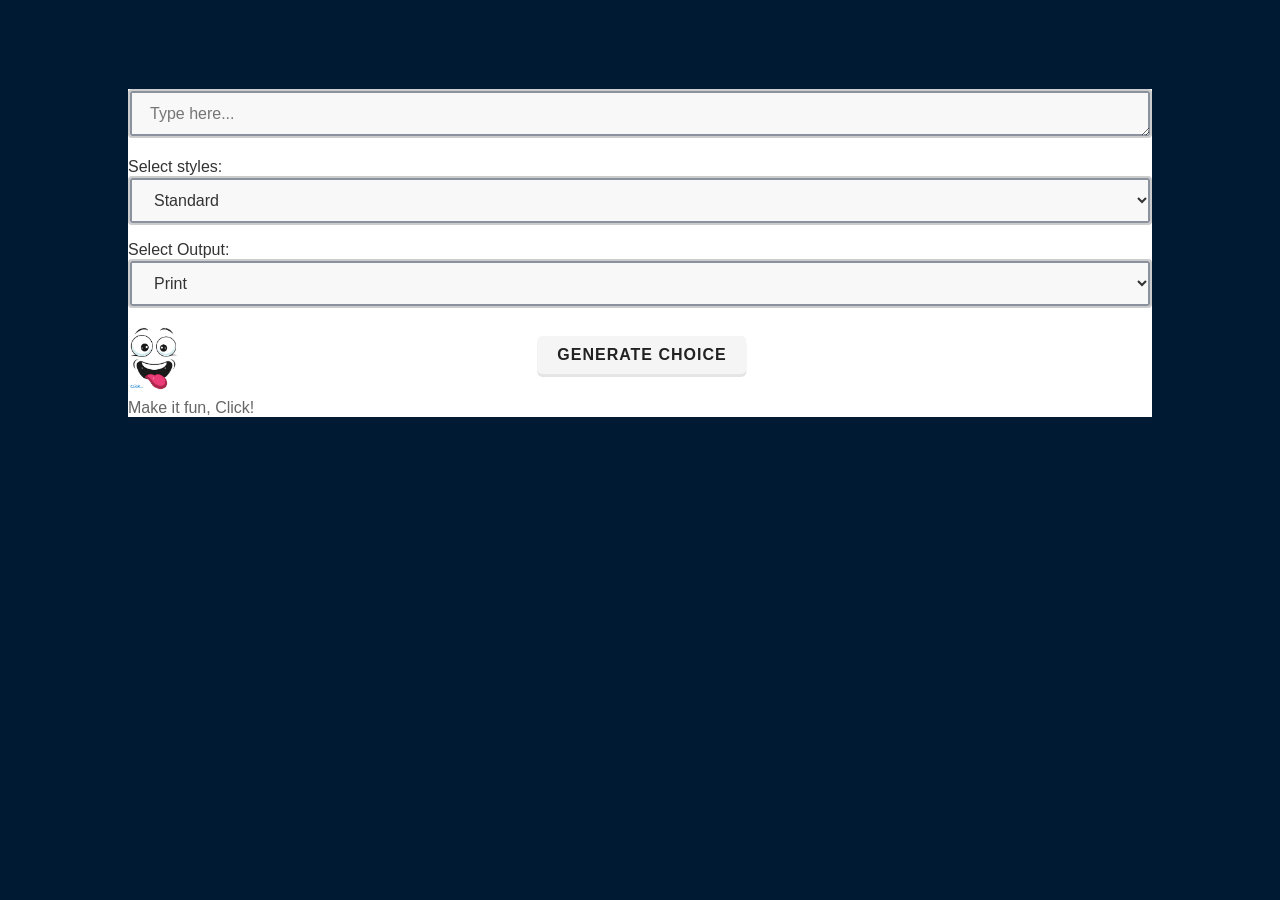
<file: static/index.html>
<!DOCTYPE html>
<html>
  <head>
    <meta charset="UTF-8" />
    <link rel="stylesheet" type="text/css" href="style.css" />
    <link rel="icon" type="image/x-icon" href="/favicon.ico" />
    <title>ASCII Art Generator</title>
    <script src="button.js"></script>
  </head>
  <body>
    <div class="container">
      <form method="POST" action="/ascii-art" id="form-group">
        <div class="form-group">
          <textarea
            name="input"
            type="text"
            placeholder="Type here..."
            class="input-field"
          ></textarea>
        </div>
        <div class="form-group">
          <label for="styles">Select styles:</label>
          <select id="styles" name="styles" class="input-field">
            <option value="standard">Standard</option>
            <option value="shadow">Shadow</option>
            <option value="thinkertoy">Thinkertoy</option>
          </select>
        </div>
        <div class="form-group">
          <label for="styles">Select Output:</label>
          <select id="styles" name="outputs" class="input-field">
            <option value="print">Print</option>
            <option value="export">Export</option>
          </select>
        </div>
        <div class="form-group">
          <input
            type="submit"
            value="Generate choice"
            class="button-style btn-classy"
            id="generate-button"
          />
          <img
            src="image1.jpg"
            alt="image"
            onclick="document.getElementById('form-group').submit()"
            class="image-submit"
            id="image-submit"
            style="max-width: 50px;"
          />
          <p class="img-caption">Make it fun, Click!</p>
        </div>
      </form>
    </div>
  </body>
</html>
</file>
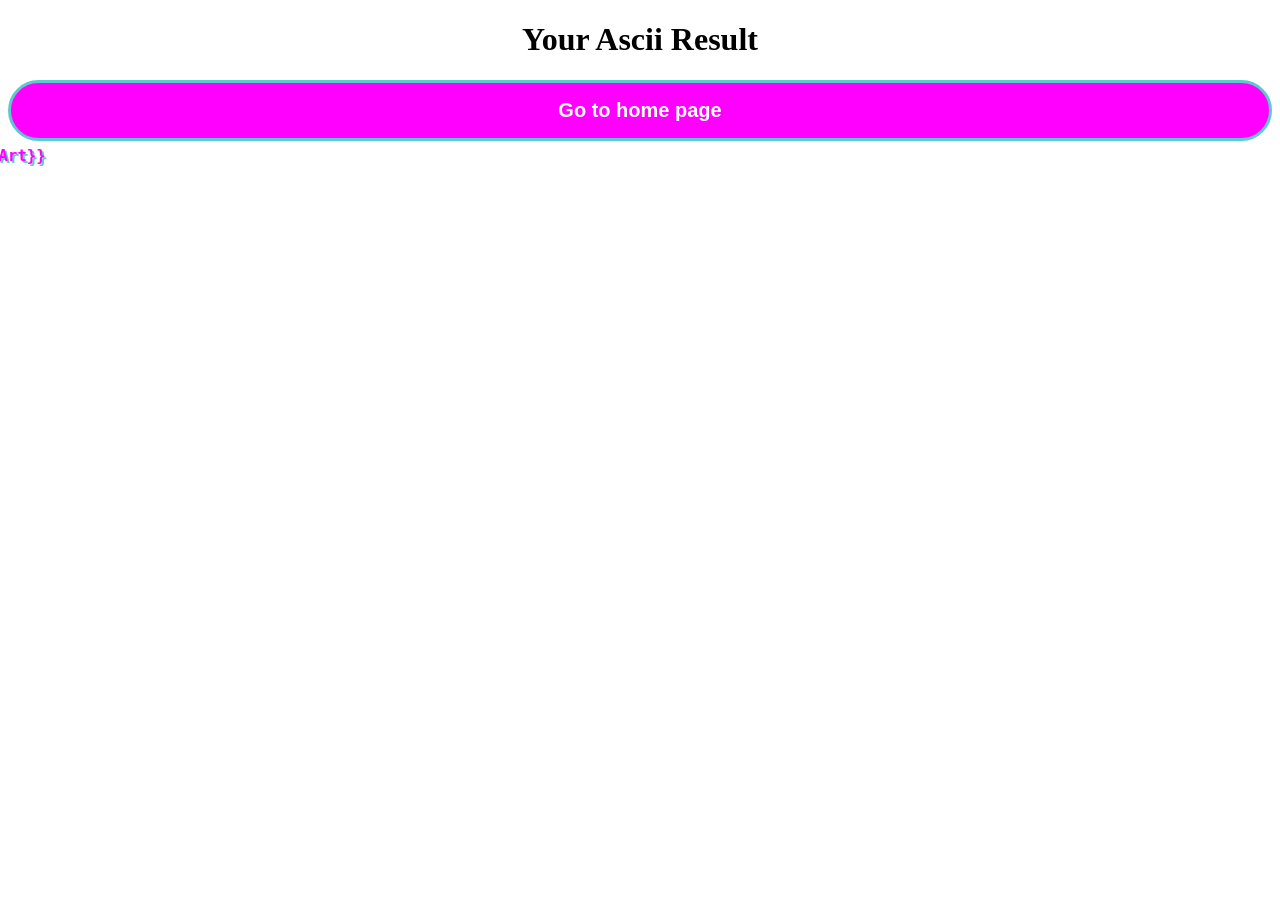
<file: static/result.html>
<!DOCTYPE html>
<html>
  <head>
    <meta charset="UTF-8" />
    <link rel="stylesheet" type="text/css" href="rst.css" />
    <link rel="icon" type="image/x-icon" href="/favicon.ico" />
  </head>

  <body>
    <div>
      <center><h1>Your Ascii Result</h1></center>
      <form action="/">
        <input
          type="submit"
          value="Go to home page"
          class="button-style"
        />
      </form>
      <pre class="center">{{.Art}}</pre>
    </div>
  </body>
</html>
</file>
<file: static/style.css>
/* Welcome to the webpage of the Ascii Art! */

body {
    /* Set a background color for the page */
    background-color: #001a33;
    /* Add some padding to the content of the page */
    padding: 20px;
    /* Set the position to relative so that child elements can be positioned absolutely within it */
    position: relative;
  }
  
  /* Add an iframe */
  iframe {
    /* Position the iframe absolutely within the body element */
    position: absolute;
    top: 0;
    left: 0;
    width: 100%;
    height: 100%;
    /* Make the iframe slightly transparent to add to the futuristic feel */
    opacity: 0.7;
  }
  
  /* Define a container element to hold the main content of the page */
  .container {
    /* Set the width to 80% of the viewport width */
    width: 80vw;
    /* Center the container horizontally on the page */
    margin: 5% auto;
    /* Set the background color to white */
    background-color: #fff;
    /* Set the position to relative so that child elements can be positioned absolutely within it */
    position: relative;
  }
  
  /* Define styles for form groups */
  .form-group {
    margin-bottom: 16px;
  }
  
  /* Define styles for input fields */
  .input-field {
    /* Add a box shadow and a background color */
    box-shadow: inset #8c919e 0 0 0 2px;
    border: 2px solid #ccc;
    background: #f8f8f8;
    /* Set the position to relative so that child elements can be positioned absolutely within it */
    position: relative;
    /* Add some padding and line height */
    padding: 12px 20px;
    line-height: 1.4;
    font-family: Arial, Helvetica, sans-serif;
    font-size: 16px;
    /* Set the font color, size, and weight */
    color: #333;
    font-size: 16px;
    font-weight: 400;
    box-sizing: border-box;
    border: 2px solid #ccc;
    border-radius: 4px;
    /* Set the height of the input field */
    height: 49px;
    /* Add a transition effect for when the input field is focused */
    transition: all .2s ease;
    /* Set the width to 100% */
    width: 100%;
  }
  
  /* Define styles for the input field when it is focused */
  .input-field:focus {
    /* Remove the default outline and add a box shadow */
    outline: 0;
    box-shadow: 0 0 0 0 #fff inset, #1de9b6 0 0 0 3px;
  }
  
  /* Define styles for the input field when it is hovered over */
  .input-field:hover {
    /* Add a different box shadow */
    box-shadow: 0 0 0 0 #fff inset, #ff8f00 0 0 0 2px;
  }
  
  /* Define styles for the main button on the page */
  .button-style {
    /* Set the position to absolute so that it can be positioned relative to its parent container */
    background-color: #4CAF50;
    border: none;
    color: white;
    padding: 12px 24px;
    text-align: center;
    text-decoration: none;
    display: inline-block;
    font-size: 16px;
    margin: 4px 2px;
    border-radius: 8px;
    transition-duration: 0.4s;
    cursor: pointer;
    /* Center the button horizontally and vertically */
    position: absolute;
    top: 80%;
    left: 50%;
    transform: translate(-50%, -50%);

  }

  .button-style:hover {
    background-color: #3e8e41;
    color: white;
  }
  
  .image-container {
    display: flex;
    flex-direction: column;
    align-items: center;
    margin-top: 20px;
  }
  
  .image-submit {
    cursor: pointer;
    max-width: 100px;
  }
  
  .img-caption {
    font-family: Arial, Helvetica, sans-serif;
    font-size: 16px;
    color: #666;
    margin-top: 5px;
  }
  
  label {
    font-family: Arial, Helvetica, sans-serif;
    font-size: 16px;
    color: #333;
  }
  
  select {
    font-family: Arial, Helvetica, sans-serif;
    font-size: 16px;
    color: #333;
  }

  .btn-classy {
    background-color: #f5f5f5;
    border: none;
    color: #222;
    padding: 10px 20px;
    font-size: 16px;
    font-weight: bold;
    border-radius: 5px;
    text-transform: uppercase;
    letter-spacing: 1px;
    box-shadow: 0px 3px 0px rgba(0, 0, 0, 0.1);
    transition: all 0.2s ease;
  }
  
  .btn-classy:hover {
    background-color: #222;
    color: #f5f5f5;
    box-shadow: 0px 5px 0px rgba(0, 0, 0, 0.2);
  }
</file>
<file: static/rst.css>
pre {
    font-weight: bold;
    font-size: larger;
    color: #ff00ff;
    text-shadow: 2px 2px 0 #5dc8cd;
  }
  
  .center {
    position: relative;
    top: 50%;
    text-align: center;
    transform: translate(-50%, -50%);
    animation: bounce 1s ease infinite;
  }
  
  @keyframes bounce {
    0%, 100% {
      transform: translateY(0);
    }
    50% {
      transform: translateY(-20px);
    }
  }
  
  .button-style {
    display: inline-block;
    outline: none;
    cursor: pointer;
    font-weight: 600;
    border-radius: 50px;
    padding: 16px 32px;
    border: 3px solid #5dc8cd;
    color: #fff;
    background: #ff00ff;
    line-height: 1.15;
    font-size: 20px;
    width: 100%;
    text-align: center;
    transition: background 0.3s ease;
  }
  
  .button-style:hover {
    background: #5dc8cd;
  }
  
  .button-style:active {
    background: #ff00ff;
    transform: scale(0.9);
  }
</file>
